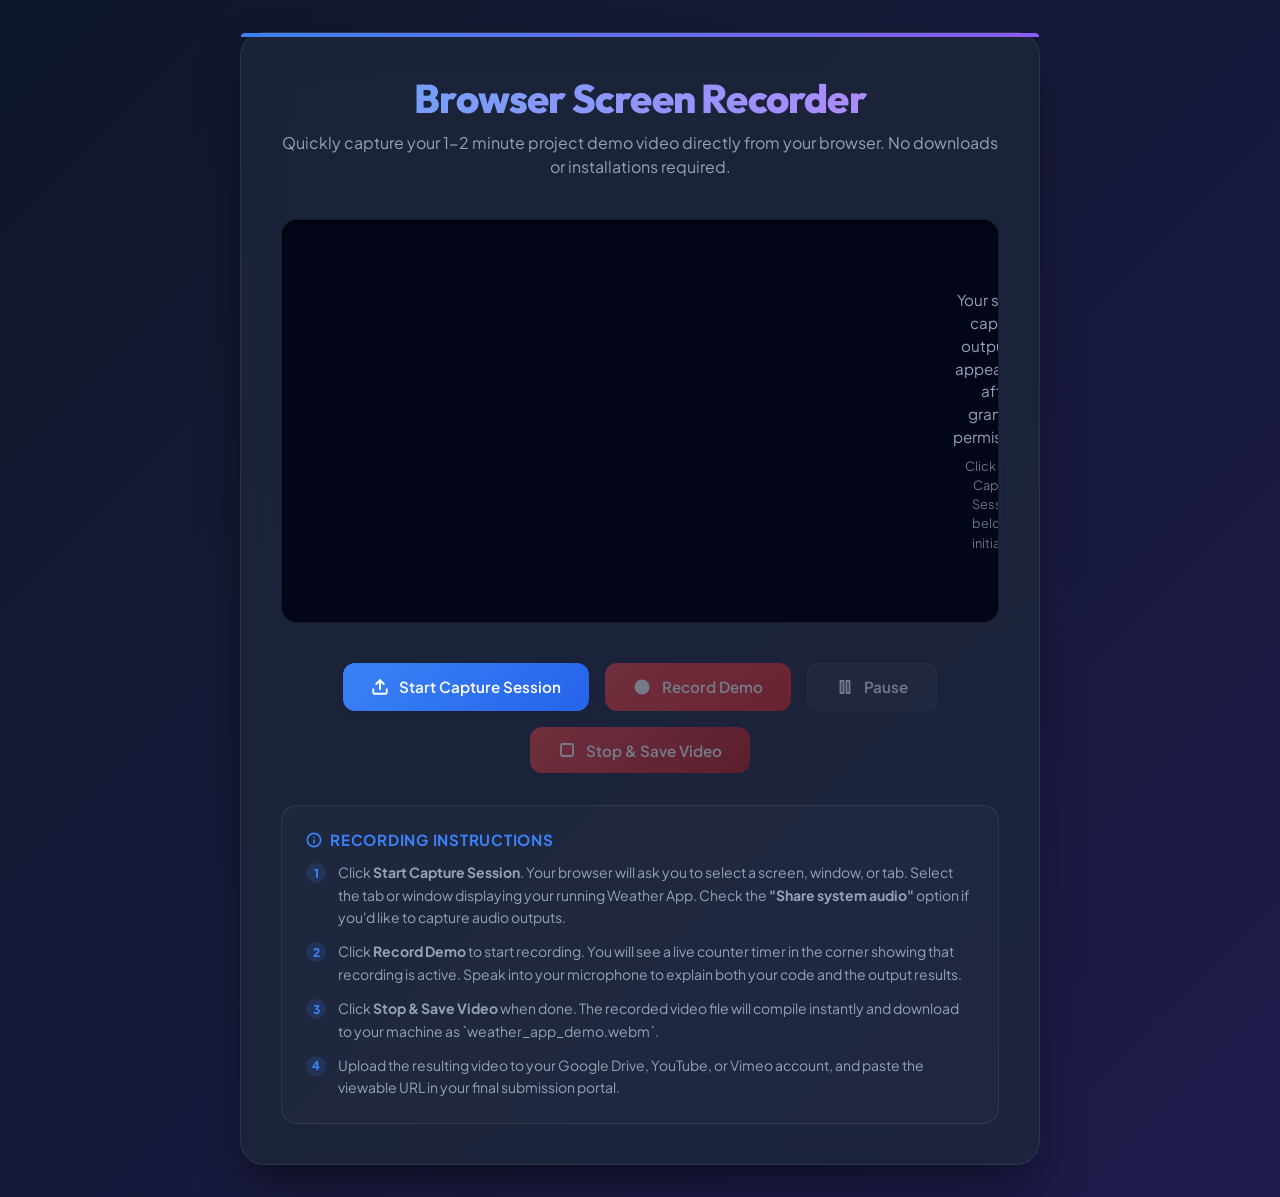
<file: recorder.html>
<!DOCTYPE html>
<html lang="en">
<head>
  <meta charset="UTF-8">
  <meta name="viewport" content="width=device-width, initial-scale=1.0">
  <title>Browser Screen Recorder - Demo Assistant</title>
  <link rel="preconnect" href="https://fonts.googleapis.com">
  <link rel="preconnect" href="https://fonts.gstatic.com" crossorigin>
  <link href="https://fonts.googleapis.com/css2?family=Plus+Jakarta+Sans:wght@400;500;600;700;800&family=Outfit:wght@400;500;600;700;800&family=Fira+Code:wght@400;600&display=swap" rel="stylesheet">
  <style>
    :root {
      --bg-gradient: linear-gradient(135deg, #0f172a 0%, #1e1b4b 100%);
      --card-bg: rgba(30, 41, 59, 0.7);
      --border-color: rgba(255, 255, 255, 0.08);
      --accent-blue: #3b82f6;
      --accent-purple: #8b5cf6;
      --accent-green: #10b981;
      --accent-red: #ef4444;
      --text-main: #f8fafc;
      --text-muted: #94a3b8;
    }

    * {
      box-sizing: border-box;
      margin: 0;
      padding: 0;
      font-family: 'Plus Jakarta Sans', sans-serif;
    }

    body {
      background: var(--bg-gradient);
      color: var(--text-main);
      min-height: 100vh;
      display: flex;
      flex-direction: column;
      align-items: center;
      justify-content: center;
      padding: 2rem;
      overflow-x: hidden;
    }

    .container {
      width: 100%;
      max-width: 800px;
      background: var(--card-bg);
      backdrop-filter: blur(20px);
      border: 1px solid var(--border-color);
      border-radius: 24px;
      padding: 2.5rem;
      box-shadow: 0 25px 50px -12px rgba(0, 0, 0, 0.5);
      position: relative;
    }

    .container::before {
      content: '';
      position: absolute;
      top: 0;
      left: 0;
      right: 0;
      height: 4px;
      background: linear-gradient(90deg, var(--accent-blue), var(--accent-purple));
      border-top-left-radius: 24px;
      border-top-right-radius: 24px;
    }

    header {
      margin-bottom: 2.5rem;
      text-align: center;
    }

    h1 {
      font-family: 'Outfit', sans-serif;
      font-size: 2.5rem;
      font-weight: 800;
      background: linear-gradient(135deg, #60a5fa 0%, #c084fc 100%);
      -webkit-background-clip: text;
      -webkit-text-fill-color: transparent;
      margin-bottom: 0.5rem;
      letter-spacing: -0.02em;
    }

    .subtitle {
      font-size: 1rem;
      color: var(--text-muted);
      line-height: 1.5;
    }

    .recorder-panel {
      display: flex;
      flex-direction: column;
      gap: 1.5rem;
    }

    .video-preview-container {
      width: 100%;
      aspect-ratio: 16/9;
      background: #020617;
      border: 1px solid var(--border-color);
      border-radius: 16px;
      overflow: hidden;
      position: relative;
      display: flex;
      align-items: center;
      justify-content: center;
      box-shadow: inset 0 2px 4px 0 rgba(0, 0, 0, 0.6);
    }

    video {
      width: 100%;
      height: 100%;
      object-fit: contain;
    }

    .recording-overlay {
      position: absolute;
      top: 1rem;
      left: 1rem;
      background: rgba(15, 23, 42, 0.85);
      border: 1px solid var(--border-color);
      border-radius: 99px;
      padding: 0.5rem 1rem;
      display: flex;
      align-items: center;
      gap: 0.75rem;
      backdrop-filter: blur(10px);
      z-index: 10;
    }

    .pulse-dot {
      width: 10px;
      height: 10px;
      background-color: var(--accent-red);
      border-radius: 50%;
      animation: pulse 1.5s infinite;
    }

    .timer {
      font-family: 'Fira Code', monospace;
      font-size: 0.9rem;
      font-weight: 600;
      color: var(--text-main);
    }

    @keyframes pulse {
      0% { transform: scale(0.9); opacity: 1; }
      50% { transform: scale(1.15); opacity: 0.4; }
      100% { transform: scale(0.9); opacity: 1; }
    }

    .controls {
      display: flex;
      flex-wrap: wrap;
      gap: 1rem;
      justify-content: center;
      margin-top: 1rem;
    }

    button {
      padding: 0.85rem 1.75rem;
      border-radius: 12px;
      font-weight: 600;
      font-size: 0.95rem;
      cursor: pointer;
      display: inline-flex;
      align-items: center;
      gap: 0.65rem;
      transition: all 0.2s cubic-bezier(0.4, 0, 0.2, 1);
      border: none;
      box-shadow: 0 4px 6px -1px rgba(0, 0, 0, 0.1);
    }

    button:active {
      transform: scale(0.98);
    }

    .btn-primary {
      background: linear-gradient(135deg, var(--accent-blue) 0%, #2563eb 100%);
      color: white;
    }

    .btn-primary:hover {
      box-shadow: 0 10px 15px -3px rgba(59, 130, 246, 0.4);
      filter: brightness(1.1);
    }

    .btn-danger {
      background: linear-gradient(135deg, var(--accent-red) 0%, #dc2626 100%);
      color: white;
    }

    .btn-danger:hover {
      box-shadow: 0 10px 15px -3px rgba(239, 68, 68, 0.4);
      filter: brightness(1.1);
    }

    .btn-secondary {
      background: rgba(255, 255, 255, 0.05);
      border: 1px solid var(--border-color);
      color: var(--text-main);
    }

    .btn-secondary:hover {
      background: rgba(255, 255, 255, 0.1);
    }

    button:disabled {
      opacity: 0.4;
      cursor: not-allowed;
      box-shadow: none !important;
      filter: none !important;
      transform: none !important;
    }

    .info-card {
      background: rgba(255, 255, 255, 0.02);
      border: 1px solid var(--border-color);
      border-radius: 16px;
      padding: 1.5rem;
      margin-top: 2rem;
    }

    .info-title {
      font-size: 0.95rem;
      font-weight: 700;
      text-transform: uppercase;
      letter-spacing: 0.05em;
      color: var(--accent-blue);
      margin-bottom: 0.75rem;
      display: flex;
      align-items: center;
      gap: 0.5rem;
    }

    .info-steps {
      display: flex;
      flex-direction: column;
      gap: 0.75rem;
      font-size: 0.875rem;
      color: var(--text-muted);
      line-height: 1.6;
    }

    .step-item {
      display: flex;
      gap: 0.75rem;
    }

    .step-num {
      width: 20px;
      height: 20px;
      border-radius: 50%;
      background: rgba(59, 130, 246, 0.15);
      color: var(--accent-blue);
      display: flex;
      align-items: center;
      justify-content: center;
      font-size: 0.75rem;
      font-weight: 800;
      flex-shrink: 0;
      margin-top: 2px;
    }

    .status-banner {
      padding: 0.75rem 1rem;
      border-radius: 12px;
      font-size: 0.875rem;
      text-align: center;
      display: none;
      font-weight: 500;
    }

    .status-success {
      background: rgba(16, 185, 129, 0.1);
      border: 1px solid rgba(16, 185, 129, 0.2);
      color: #34d399;
    }
  </style>
</head>
<body>

  <div class="container">
    <header>
      <h1>Browser Screen Recorder</h1>
      <p class="subtitle">Quickly capture your 1-2 minute project demo video directly from your browser. No downloads or installations required.</p>
    </header>

    <div class="recorder-panel">
      <div id="statusBanner" class="status-banner status-success"></div>

      <div class="video-preview-container">
        <video id="preview" autoplay muted playsinline></video>
        
        <div id="recordingOverlay" class="recording-overlay" style="display: none;">
          <div class="pulse-dot"></div>
          <span class="timer" id="timerDisplay">00:00</span>
        </div>

        <div id="placeholderText" style="color: var(--text-muted); font-size: 0.95rem; text-align: center; max-width: 80%; line-height: 1.5;">
          Your screen capture output will appear here after granting permissions.<br>
          <span style="font-size: 0.8rem; opacity: 0.7; display: block; margin-top: 8px;">Click "Start Capture Session" below to initialize.</span>
        </div>
      </div>

      <div class="controls">
        <button id="btnStart" class="btn-primary">
          <svg width="18" height="18" viewBox="0 0 24 24" fill="none" stroke="currentColor" stroke-width="2.5" stroke-linecap="round" stroke-linejoin="round"><path d="M21 15v4a2 2 0 0 1-2 2H5a2 2 0 0 1-2-2v-4"></path><polyline points="17 8 12 3 7 8"></polyline><line x1="12" y1="3" x2="12" y2="15"></line></svg>
          Start Capture Session
        </button>
        <button id="btnRecord" class="btn-danger" disabled>
          <svg width="18" height="18" viewBox="0 0 24 24" fill="currentColor"><circle cx="12" cy="12" r="10"/></svg>
          Record Demo
        </button>
        <button id="btnPause" class="btn-secondary" disabled>
          <svg width="18" height="18" viewBox="0 0 24 24" fill="none" stroke="currentColor" stroke-width="2.5" stroke-linecap="round" stroke-linejoin="round"><rect x="6" y="4" width="4" height="16"></rect><rect x="14" y="4" width="4" height="16"></rect></svg>
          Pause
        </button>
        <button id="btnStop" class="btn-danger" disabled style="background: linear-gradient(135deg, #ef4444 0%, #b91c1c 100%);">
          <svg width="18" height="18" viewBox="0 0 24 24" fill="none" stroke="currentColor" stroke-width="2.5" stroke-linecap="round" stroke-linejoin="round"><rect x="4" y="4" width="16" height="16" rx="2" ry="2"></rect></svg>
          Stop &amp; Save Video
        </button>
      </div>
    </div>

    <div class="info-card">
      <div class="info-title">
        <svg width="16" height="16" viewBox="0 0 24 24" fill="none" stroke="currentColor" stroke-width="2.5" stroke-linecap="round" stroke-linejoin="round"><circle cx="12" cy="12" r="10"></circle><line x1="12" y1="16" x2="12" y2="12"></line><line x1="12" y1="8" x2="12.01" y2="8"></line></svg>
        Recording Instructions
      </div>
      <div class="info-steps">
        <div class="step-item">
          <div class="step-num">1</div>
          <div>Click <strong>Start Capture Session</strong>. Your browser will ask you to select a screen, window, or tab. Select the tab or window displaying your running Weather App. Check the <strong>"Share system audio"</strong> option if you'd like to capture audio outputs.</div>
        </div>
        <div class="step-item">
          <div class="step-num">2</div>
          <div>Click <strong>Record Demo</strong> to start recording. You will see a live counter timer in the corner showing that recording is active. Speak into your microphone to explain both your code and the output results.</div>
        </div>
        <div class="step-item">
          <div class="step-num">3</div>
          <div>Click <strong>Stop & Save Video</strong> when done. The recorded video file will compile instantly and download to your machine as `weather_app_demo.webm`.</div>
        </div>
        <div class="step-item">
          <div class="step-num">4</div>
          <div>Upload the resulting video to your Google Drive, YouTube, or Vimeo account, and paste the viewable URL in your final submission portal.</div>
        </div>
      </div>
    </div>
  </div>

  <script>
    let mediaStream = null;
    let audioStream = null;
    let combinedStream = null;
    let mediaRecorder = null;
    let recordedChunks = [];
    let timerInterval = null;
    let secondsElapsed = 0;

    const videoPreview = document.getElementById('preview');
    const statusBanner = document.getElementById('statusBanner');
    const timerDisplay = document.getElementById('timerDisplay');
    const recordingOverlay = document.getElementById('recordingOverlay');
    const placeholderText = document.getElementById('placeholderText');

    const btnStart = document.getElementById('btnStart');
    const btnRecord = document.getElementById('btnRecord');
    const btnPause = document.getElementById('btnPause');
    const btnStop = document.getElementById('btnStop');

    // Timer helpers
    function updateTimer() {
      secondsElapsed++;
      const mins = Math.floor(secondsElapsed / 60).toString().padStart(2, '0');
      const secs = (secondsElapsed % 60).toString().padStart(2, '0');
      timerDisplay.textContent = `${mins}:${secs}`;
    }

    function startTimer() {
      secondsElapsed = 0;
      timerDisplay.textContent = "00:00";
      timerInterval = setInterval(updateTimer, 1000);
    }

    function stopTimer() {
      clearInterval(timerInterval);
    }

    // Step 1: Initialize screen and audio capturing
    btnStart.addEventListener('click', async () => {
      statusBanner.style.display = 'none';
      try {
        // Grab screen share stream
        mediaStream = await navigator.mediaDevices.getDisplayMedia({
          video: { cursor: "always" },
          audio: true // Attempt to capture system/tab audio
        });

        // Try to grab microphone audio
        try {
          audioStream = await navigator.mediaDevices.getUserMedia({
            audio: {
              echoCancellation: true,
              noiseSuppression: true,
              sampleRate: 44100
            }
          });
        } catch (err) {
          console.warn("Microphone access not granted or unavailable, system will record video only.", err);
        }

        // Combine video and audio tracks
        const tracks = [...mediaStream.getVideoTracks()];
        
        if (audioStream) {
          tracks.push(...audioStream.getAudioTracks());
        } else if (mediaStream.getAudioTracks().length > 0) {
          tracks.push(...mediaStream.getAudioTracks());
        }

        combinedStream = new MediaStream(tracks);
        videoPreview.srcObject = combinedStream;
        placeholderText.style.display = 'none';

        // Listen for when user stops screen share from browser overlay
        mediaStream.getVideoTracks()[0].addEventListener('ended', () => {
          handleStop();
        });

        btnStart.disabled = true;
        btnRecord.disabled = false;
        
        statusBanner.textContent = "Session initialized! Ready to record.";
        statusBanner.className = "status-banner status-success";
        statusBanner.style.display = "block";
      } catch (err) {
        console.error("Error starting stream capture:", err);
        alert("Failed to initialize capture session: " + err.message);
      }
    });

    // Step 2: Begin Recording
    btnRecord.addEventListener('click', () => {
      recordedChunks = [];
      let options = { mimeType: 'video/webm;codecs=vp9,opus' };
      
      if (!MediaRecorder.isTypeSupported(options.mimeType)) {
        options = { mimeType: 'video/webm;codecs=vp8,opus' };
      }
      if (!MediaRecorder.isTypeSupported(options.mimeType)) {
        options = { mimeType: 'video/webm' };
      }

      try {
        mediaRecorder = new MediaRecorder(combinedStream, options);
      } catch (e) {
        mediaRecorder = new MediaRecorder(combinedStream);
      }

      mediaRecorder.ondataavailable = (event) => {
        if (event.data && event.data.size > 0) {
          recordedChunks.push(event.data);
        }
      };

      mediaRecorder.onstop = () => {
        const blob = new Blob(recordedChunks, { type: 'video/webm' });
        const url = URL.createObjectURL(blob);
        
        // Auto-download file
        const a = document.createElement('a');
        a.href = url;
        a.download = 'weather_app_demo.webm';
        document.body.appendChild(a);
        a.click();
        
        setTimeout(() => {
          document.body.removeChild(a);
          window.URL.revokeObjectURL(url);
        }, 100);

        statusBanner.textContent = "Recording saved successfully! Check your Downloads folder for 'weather_app_demo.webm'.";
        statusBanner.className = "status-banner status-success";
        statusBanner.style.display = "block";
      };

      mediaRecorder.start(1000); // chunk every 1 second
      startTimer();
      
      recordingOverlay.style.display = 'flex';
      btnRecord.disabled = true;
      btnPause.disabled = false;
      btnStop.disabled = false;
    });

    // Pause recording toggle
    btnPause.addEventListener('click', () => {
      if (mediaRecorder.state === 'recording') {
        mediaRecorder.pause();
        stopTimer();
        btnPause.innerHTML = `
          <svg width="18" height="18" viewBox="0 0 24 24" fill="currentColor"><polygon points="5 3 19 12 5 21 5 3"/></svg>
          Resume
        `;
      } else if (mediaRecorder.state === 'paused') {
        mediaRecorder.resume();
        // Continue timer
        timerInterval = setInterval(updateTimer, 1000);
        btnPause.innerHTML = `
          <svg width="18" height="18" viewBox="0 0 24 24" fill="none" stroke="currentColor" stroke-width="2.5" stroke-linecap="round" stroke-linejoin="round"><rect x="6" y="4" width="4" height="16"></rect><rect x="14" y="4" width="4" height="16"></rect></svg>
          Pause
        `;
      }
    });

    // Step 3: Stop & Save
    btnStop.addEventListener('click', () => {
      handleStop();
    });

    function handleStop() {
      if (mediaRecorder && mediaRecorder.state !== 'inactive') {
        mediaRecorder.stop();
      }
      stopTimer();
      
      if (mediaStream) {
        mediaStream.getTracks().forEach(track => track.stop());
      }
      if (audioStream) {
        audioStream.getTracks().forEach(track => track.stop());
      }

      recordingOverlay.style.display = 'none';
      btnStart.disabled = false;
      btnRecord.disabled = true;
      btnPause.disabled = true;
      btnStop.disabled = true;
      placeholderText.style.display = 'block';
      videoPreview.srcObject = null;
    }
  </script>
</body>
</html>
</file>
